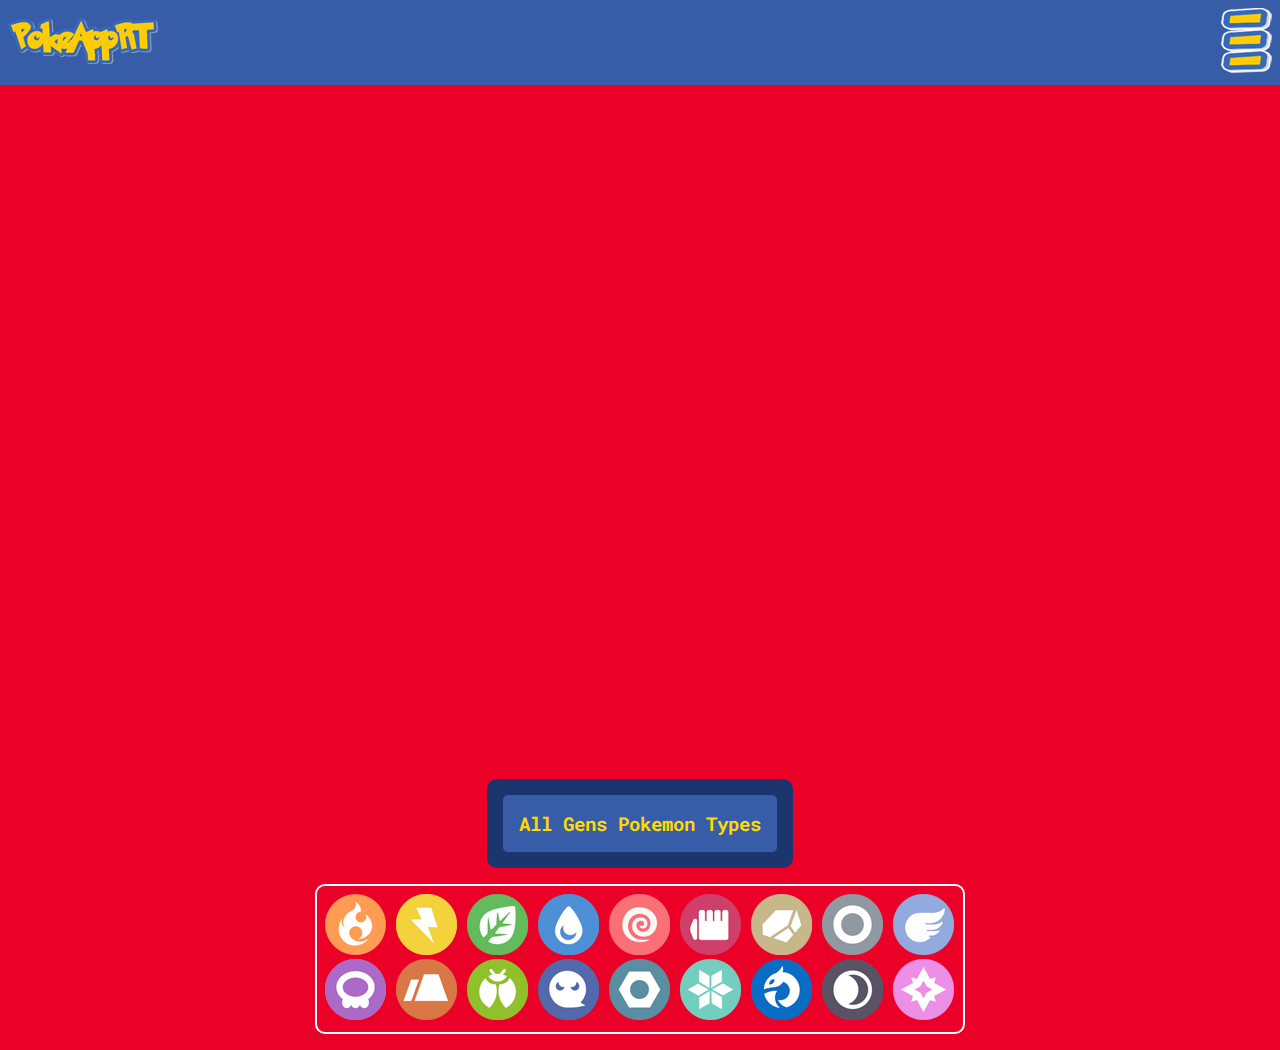
<file: index.html>
<!DOCTYPE html>
<html lang="en">

<head>
  <meta charset="UTF-8">
  <meta name="viewport" content="width=device-width, initial-scale=1.0">
  <meta name="description" content="Use a Real Time Pokedex to find all about your favourite Pokemons">
  <meta name="keywords" content="pokemon,pokedex,pikachu,charmander,bulbasaur,squirtle,pokeball">
  <link rel="shortcut icon" href="./assets/img/pokeball.png" type="image/x-icon">
  <link rel="stylesheet" href="./css/styles.css">
  <title>PokeAppRT</title>
</head>

<body>
  <header class="header">
    <!--*HEADER CONTAINER-->
    <div class="header__container">
      <div class="header__container__logo__title">
        <a class="header__container__logo__link" href="./index.html"><img class="header__container__logo"
            src="./assets/img/pokeAppRT-logo-mobile.png" alt="PokeAppRT-Logo"></a>
      </div>

      <!--*HEADER LIST-->
      <div class="header__container__links">
        <h2>Your Real Time Pokedex!</h2>
      </div>

      <!--*HEADER MENU-->
      <div class="header__container__menu">
        <img src="./assets/img/menu-icon-mobile.png" alt="PokeAppRT-Menu" id="menuIcon"
          class="header__container__menu__icon">
      </div>
    </div>
  </header>

  <!--*MAIN CONTAINER-->
  <main class="main">
    <article class="main__article">
      <div class="main__article__container">

        <div id="pokemons" class="main__article__container__pokemons">
          <div class="main__article__container__btns">
          </div>
        </div>
        <div id="modalContainer" class="disable"></div>
      </div>

      <div class="main__article__container__poke-types">
        <div class="container__poke-types__info">
          <h3 class="container__poke-types__info__title">All Gens Pokemon Types</h3>
        </div>
        <div id="containerTypes" class="container__poke-types__img">

          <img id="typeFire" src="./assets/img/tipo-fuego.png" alt="type fire" class="poke-fire">
          <img id="typeElectric" src="./assets/img/tipo-electrico.png" alt="type electric" class="poke-electric">
          <img id="typeGrass" src="./assets/img/tipo-planta.png" alt="type grass" class="poke-grass">
          <img id="typeWater" src="./assets/img/tipo-agua.png" alt="type water" class="poke-water">
          <img id="typePsychic" src="./assets/img/tipo-pisquico.png" alt="type pisquic" class="poke-psiquic">
          <img id="typeFighting" src="./assets/img/tipo-pelea.png" alt="type fight" class="poke-fight">
          <img id="typeRock" src="./assets/img/tipo-roca.png" alt="type rock" class="poke-rock">
          <img id="typeNormal" src="./assets/img/tipo-normal.png" alt="type normal" class="poke-normal">
          <img id="typeFlying" src="./assets/img/tipo-flying.png" alt="type flaying" class="poke-flying">
          <img id="typePoison" src="./assets/img/tipo-poison.png" alt="type poison" class="poke-poison">
          <img id="typeGround" src="./assets/img/tipo-ground.png" alt="type ground" class="poke-ground">
          <img id="typeBug" src="./assets/img/tipo-bug.png" alt="type bug" class="poke-bug">
          <img id="typeGhost" src="./assets/img/tipo-ghost.png" alt="type ghost" class="poke-ghost">
          <img id="typeSteel" src="./assets/img/tipo-steel.png" alt="type steel" class="poke-steel">
          <img id="typeIce" src="./assets/img/tipo-ice.png" alt="type ice" class="poke-ice">
          <img id="typeDragon" src="./assets/img/tipo-dragon.png" alt="type dragon" class="poke-dragon">
          <img id="typeDark" src="./assets/img/tipo-dark.png" alt="type dark" class="poke-dark">
          <img id="typeFairy" src="./assets/img/tipo-fairy.png" alt="type fairy" class="poke-fairy">

          <div id="containerPokeTypes" class="container__poke__type"></div>
        </div>


      </div>

    </article>

    <footer class="footer">
    </footer>
  </main>

</body>
<script src="./js/app.js"></script>

</html>
</file>
<file: css/styles.css>
@import url("https://fonts.googleapis.com/css2?family=Roboto+Mono:wght@400;700&display=swap");
.header {
  background: hsl(220, 51%, 44%);
  font-family: "Roboto Mono", monospace;
}
.header .header__container {
  display: flex;
  align-items: center;
  justify-content: space-between;
  gap: 1rem;
  padding: 0.5rem;
}
.header .header__container .header__container__logo__title .header__container__logo__link .header__container__logo {
  transition: all 600ms ease-in-out;
}
.header .header__container .header__container__logo__title .header__container__logo__link .header__container__logo:hover {
  transform: scale(110%);
}
.header .header__container .header__container__links {
  display: none;
}
@media (min-width: 1320px) {
  .header .header__container .header__container__links {
    display: flex;
    color: hsl(0, 0%, 100%);
  }
}

body {
  background: hsl(350, 100%, 46%);
  font-family: "Roboto Mono", monospace;
}
body .main .main__article {
  display: flex;
  flex-direction: column;
  justify-content: center;
  align-items: center;
  gap: 10rem;
}
body .main .main__article .main__article__container {
  padding: 2rem;
}
body .main .main__article .main__article__container .main__article__container__pokemons {
  height: 470px;
  max-height: 900px;
  display: grid;
  grid-template-columns: repeat(5, 175px);
  grid-template-rows: repeat(4, 160px);
  position: relative;
}
body .main .main__article .main__article__container .main__article__container__pokemons .container-pokedex {
  grid-column: 1/5;
}
body .main .main__article .main__article__container .main__article__container__pokemons .main__article__container__pokeImage {
  position: absolute;
  top: 50px;
  right: 70px;
  grid-column: 2/3;
  grid-row: 2/3;
}
body .main .main__article .main__article__container .main__article__container__pokemons .main__article__container__pokeImage .main__article__container__pokeImage__img {
  width: 8.5rem;
  height: 8.5rem;
}
body .main .main__article .main__article__container .main__article__container__pokemons .main__article__container__poke-description {
  position: absolute;
  top: 42px;
  left: 120px;
  grid-column: 1/2;
  grid-row: 4/5;
  display: flex;
  flex-direction: column;
  width: 200px;
}
body .main .main__article .main__article__container .main__article__container__pokemons .poke-description__name {
  font-size: 0.8em;
  line-height: 2;
  font-size: 1.3rem;
  text-transform: capitalize;
}
body .main .main__article .main__article__container .main__article__container__pokemons .poke-description__type {
  font-size: 1rem;
}
body .main .main__article .main__article__container .main__article__container__pokemons .main__article__container__btns {
  position: absolute;
  top: 20px;
  right: 130px;
  display: flex;
  gap: 3rem;
  grid-column: 3/4;
  grid-row: 4/5;
}
body .main .main__article .main__article__container .main__article__container__pokemons .main__article__container__btns .btn__prev,
body .main .main__article .main__article__container .main__article__container__pokemons .main__article__container__btns .btn__next {
  border: none;
  outline: none;
  cursor: pointer;
  background: transparent;
  color: hsl(300, 1%, 20%);
  padding: 0.5rem;
}
body .main .main__article .main__article__container .main__article__container__pokemons .container__poke-description {
  position: absolute;
  top: 60px;
  left: 35px;
  grid-column: 4/6;
  grid-row: 2/3;
}
body .main .main__article .main__article__container .main__article__container__pokemons .poke__description {
  color: hsl(134, 44%, 49%);
  font-size: 0.8rem;
}
body .main .main__article .main__article__container .disable {
  opacity: 0;
}
body .main .main__article .main__article__container .enable {
  display: flex;
  flex-direction: column;
  width: 20%;
  background: hsl(221, 61%, 27%);
  padding: 1rem;
  border-radius: 10px 0px 0px 10px;
  box-shadow: 0px 0px 5px 100vmax rgba(0, 0, 0, 0.5);
  position: absolute;
  top: 40%;
  right: 40%;
}
body .main .main__article .main__article__container .enable .modal__header {
  align-self: end;
}
body .main .main__article .main__article__container .enable .modal__header .modal__close {
  cursor: pointer;
}
body .main .main__article .main__article__container .enable .modal__content {
  display: flex;
  flex-direction: column;
  gap: 1rem;
}
body .main .main__article .main__article__container .enable .modal__content .modal__link {
  color: hsl(0, 0%, 100%);
  cursor: pointer;
  text-decoration: none;
  font-size: 2rem;
}
body .main .main__article .main__article__container .enable .modal__content .modal__link:hover {
  color: hsl(51, 100%, 50%);
}
body .main .main__article .main__article__container__poke-types {
  display: flex;
  flex-direction: column;
  justify-content: center;
  align-items: center;
  gap: 1rem;
}
body .main .main__article .main__article__container__poke-types .container__poke-types__info {
  background: hsl(221, 61%, 27%);
  color: hsl(51, 100%, 50%);
  padding: 1rem;
  border-radius: 10px;
}
body .main .main__article .main__article__container__poke-types .container__poke-types__info .container__poke-types__info__title {
  background: hsl(220, 51%, 44%);
  padding: 1rem;
  border-radius: 5px;
}
body .main .main__article .container__poke-types__img {
  margin-bottom: 1rem;
  border: 2px solid hsl(0, 0%, 100%);
  border-radius: 10px;
  padding: 0.5rem;
  max-width: 650px;
  align-self: center;
}
body .main .main__article .container__poke-types__img .container__poke__type {
  display: none;
  background: hsl(221, 61%, 27%);
  color: hsl(51, 100%, 50%);
  padding: 1rem;
  border-radius: 10px;
  text-align: center;
  margin: 1rem 0;
}
body .main .main__article .container__poke-types__img .container__poke__type .type__container__description .type__pokemon__name {
  background: hsl(220, 51%, 44%);
  padding: 1rem;
  border-radius: 5px;
  text-transform: uppercase;
}
body .main .main__article .container__poke-types__img .container__poke__type .type__container__description .type__pokemon__close {
  cursor: pointer;
}
body .main .main__article .container__poke-types__img .container__poke__type .type__container__description .poke_list {
  list-style: none;
  line-height: 2;
  text-transform: capitalize;
}
body .main .main__article .container__poke-types__img .container__poke__type .type__container__description .poke_list.poke_list::before {
  content: "";
  display: inline-block;
  width: 15px;
  height: 15px;
  background-image: url(../assets/img/pokeball.png);
  background-repeat: no-repeat;
  background-position: center;
  background-size: cover;
  margin-right: 0.5rem;
}
body .main .main__article .container__poke-types__img > img {
  cursor: pointer;
  transition: all 400ms ease-in-out;
}
body .main .main__article .container__poke-types__img > img:hover {
  filter: brightness(1.2);
  transform: scale(110%);
}
body .main .main__article .disable {
  display: none;
}

* {
  margin: 0;
  box-sizing: border-box;
}

.footer .footer__container {
  display: none;
  background: hsl(220, 51%, 44%);
  padding: 1rem;
}
.footer .footer__container .footer__ul {
  display: flex;
  justify-content: center;
  padding: 0;
  list-style: none;
  gap: 3rem;
}
.footer .footer__container .footer__ul .footer__li .footer__links {
  text-decoration: none;
  color: hsl(0, 0%, 100%);
}

/*# sourceMappingURL=styles.css.map */
</file>
